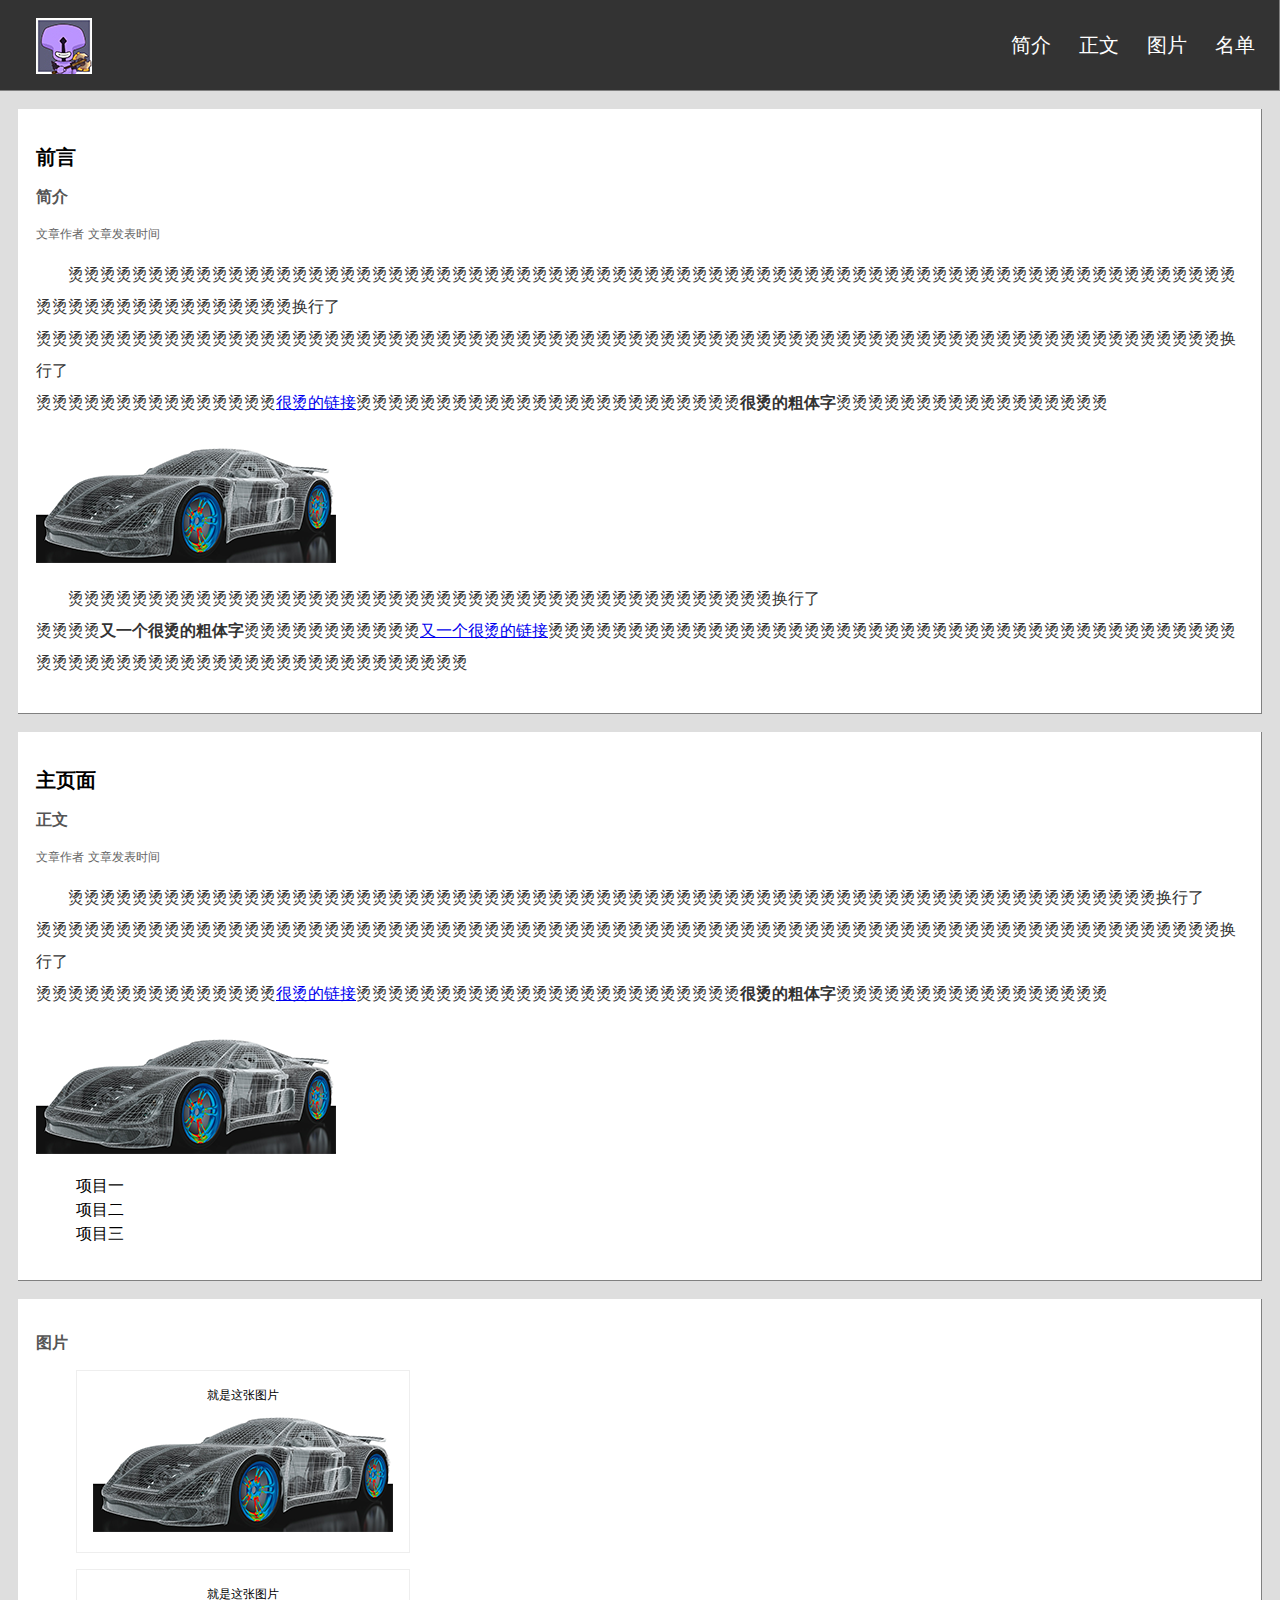
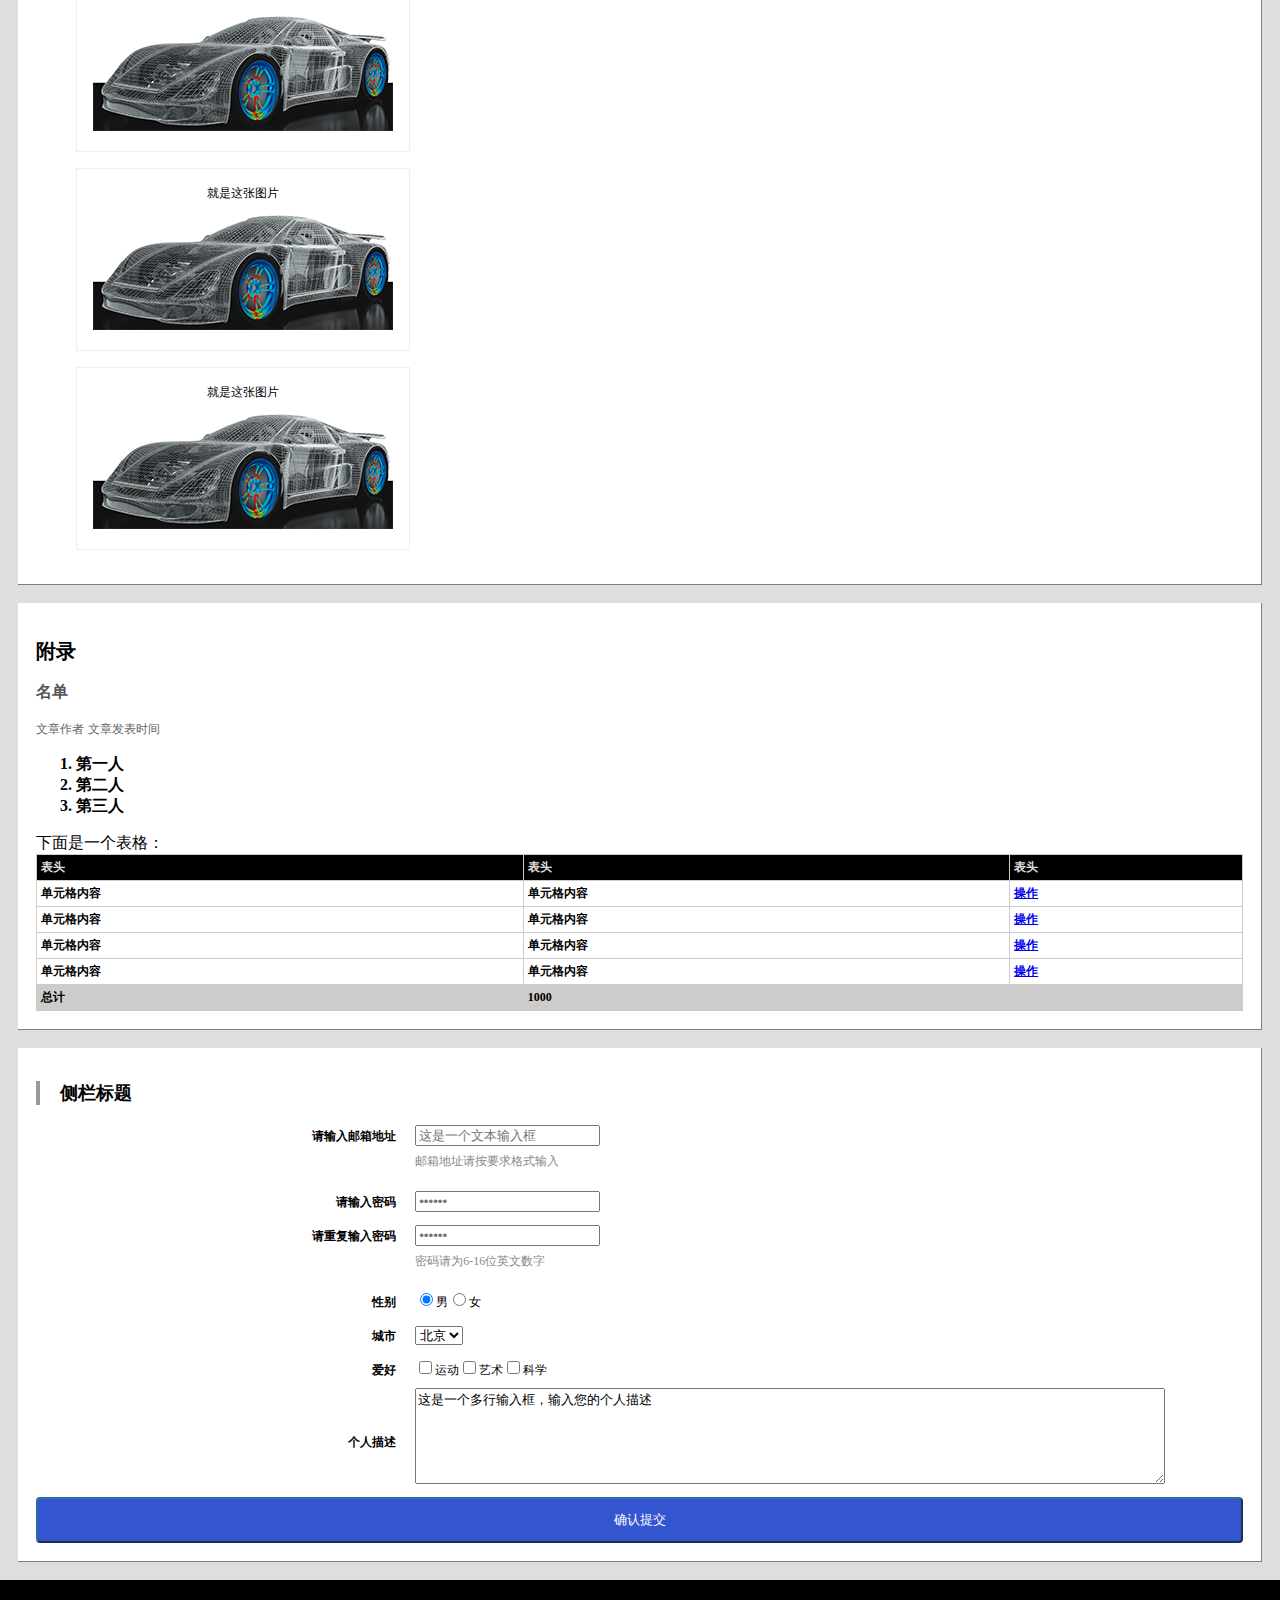
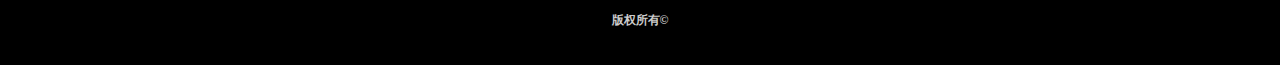
<file: Zhengxuecong/Task002/index.html>
<!DOCTYPE html>
<html lang="en">
<head>
    <meta charset="UTF-8">
    <title>BaiduIFE_task02</title>
    <link rel="stylesheet" href="style.css">
</head>
<body>
    <header>
        <img src="logo.jpg" class="logo">
        <nav>
            <ul>
                <li><a href="#简介">简介</a></li>
                <li><a href="#正文">正文</a></li>
                <li><a href="#图片">图片</a></li>
                <li><a href="#名单">名单</a></li>
            </ul>
        </nav>
    </header>
    <article>
        <div>
            <h2>前言</h2>
            <h3>简介<a name="简介"></a></h3>
        </div>
        <div>
            <span>文章作者</span>
            <time>文章发表时间</time>
        </div>
        <p>
            烫烫烫烫烫烫烫烫烫烫烫烫烫烫烫烫烫烫烫烫烫烫烫烫烫烫烫烫烫烫烫烫烫烫烫烫烫烫烫烫烫烫烫烫烫烫烫烫烫烫烫烫烫烫烫烫烫烫烫烫烫烫烫烫烫烫烫烫烫烫烫烫烫烫烫烫烫烫烫烫烫烫烫烫烫烫烫烫烫换行了<br/>
            烫烫烫烫烫烫烫烫烫烫烫烫烫烫烫烫烫烫烫烫烫烫烫烫烫烫烫烫烫烫烫烫烫烫烫烫烫烫烫烫烫烫烫烫烫烫烫烫烫烫烫烫烫烫烫烫烫烫烫烫烫烫烫烫烫烫烫烫烫烫烫烫烫烫换行了<br/>
            烫烫烫烫烫烫烫烫烫烫烫烫烫烫烫<a href="http://ife.baidu.com">很烫的链接</a>烫烫烫烫烫烫烫烫烫烫烫烫烫烫烫烫烫烫烫烫烫烫烫烫<b>很烫的粗体字</b>烫烫烫烫烫烫烫烫烫烫烫烫烫烫烫烫烫<br>
        </p>
        <img src="image.png">
        <p>
            烫烫烫烫烫烫烫烫烫烫烫烫烫烫烫烫烫烫烫烫烫烫烫烫烫烫烫烫烫烫烫烫烫烫烫烫烫烫烫烫烫烫烫烫换行了<br/>
            烫烫烫烫<b>又一个很烫的粗体字</b>烫烫烫烫烫烫烫烫烫烫烫<a href="http://ife.baidu.com" target="blank">又一个很烫的链接</a>烫烫烫烫烫烫烫烫烫烫烫烫烫烫烫烫烫烫烫烫烫烫烫烫烫烫烫烫烫烫烫烫烫烫烫烫烫烫烫烫烫烫烫烫烫烫烫烫烫烫烫烫烫烫烫烫烫烫烫烫烫烫烫烫烫烫烫烫烫烫
        </p>
    </article>
    <article>
        <div>
            <h2>主页面</h2>
            <h3>正文<a name="正文"></a></h3>
        </div>
        <div>
            <span>文章作者</span>
            <time>文章发表时间</time>
        </div>
        <p>
            烫烫烫烫烫烫烫烫烫烫烫烫烫烫烫烫烫烫烫烫烫烫烫烫烫烫烫烫烫烫烫烫烫烫烫烫烫烫烫烫烫烫烫烫烫烫烫烫烫烫烫烫烫烫烫烫烫烫烫烫烫烫烫烫烫烫烫烫换行了<br/>
            烫烫烫烫烫烫烫烫烫烫烫烫烫烫烫烫烫烫烫烫烫烫烫烫烫烫烫烫烫烫烫烫烫烫烫烫烫烫烫烫烫烫烫烫烫烫烫烫烫烫烫烫烫烫烫烫烫烫烫烫烫烫烫烫烫烫烫烫烫烫烫烫烫烫换行了<br/>
            烫烫烫烫烫烫烫烫烫烫烫烫烫烫烫<a href="http://ife.baidu.com">很烫的链接</a>烫烫烫烫烫烫烫烫烫烫烫烫烫烫烫烫烫烫烫烫烫烫烫烫<b>很烫的粗体字</b>烫烫烫烫烫烫烫烫烫烫烫烫烫烫烫烫烫<br>
        </p>
        <img src="image.png">
        <ul>
            <li>项目一</li>
            <li>项目二</li>
            <li>项目三</li>
        </ul>
    </article>
    <article>
        <h3>图片<a name="图片"></a></h3>
        <figure>
            <figcaption>就是这张图片</figcaption>
            <img src="image.png">
        </figure>
        <figure>
            <figcaption>就是这张图片</figcaption>
            <img src="image.png">
        </figure>
        <figure>
            <figcaption>就是这张图片</figcaption>
            <img src="image.png">
        </figure>
        <figure>
            <figcaption>就是这张图片</figcaption>
            <img src="image.png">
        </figure>
    </article>
    <article>
        <div>
            <h2>附录</h2>
            <h3>名单<a name="名单"></a></h3>
        </div>
        <div>
            <span>文章作者</span>
            <time>文章发表时间</time>
        </div>
        <ol>
            <li>第一人</li>
            <li>第二人</li>
            <li>第三人</li>
        </ol>
        <section>
            下面是一个表格：<br>
            <table>
                <thead>
                    <td>表头</td>
                    <td>表头</td>
                    <td>表头</td>
                </thead>
                <tbody>
                <tr>
                    <td>单元格内容</td>
                    <td>单元格内容</td>
                    <td><a href="#">操作</a></td>
                </tr>
                <tr>
                    <td>单元格内容</td>
                    <td>单元格内容</td>
                    <td><a href="#">操作</a></td>
                </tr>
                <tr>
                    <td>单元格内容</td>
                    <td>单元格内容</td>
                    <td><a href="#">操作</a></td>
                </tr>
                <tr>
                    <td>单元格内容</td>
                    <td>单元格内容</td>
                    <td><a href="#">操作</a></td>
                </tr>
                </tbody>
                <tfoot>
                <tr>
                    <td>总计</td>
                    <td colspan="2">1000</td>
                </tr>
                </tfoot>
            </table>
        </section>
    </article>
    <aside>
        <div>
            <h2>侧栏标题</h2>
        </div>
        <form name="input" method="get">
            <table>
                <tr>
                    <th>请输入邮箱地址</th>
                    <td><input type="email" placeholder="这是一个文本输入框"></td>
                </tr>
                <tr>
                    <th></th>
                    <td class="as_tip">邮箱地址请按要求格式输入</td>
                </tr>
                <tr>
                    <th>请输入密码</th>
                    <td><input type="password" placeholder="&#8226&#8226&#8226&#8226&#8226&#8226"></td>
                </tr>
                <tr>
                    <th>请重复输入密码</th>
                    <td><input type="password" placeholder="&#8226&#8226&#8226&#8226&#8226&#8226"></td>
                </tr>
                <tr>
                    <th></th>
                    <td class="as_tip">密码请为6-16位英文数字</td>
                </tr>
                <tr>
                    <th>性别</th>
                    <td><input type="radio" value="male" name="sex" checked="checked">男<input type="radio" value="female" name="sex">女</td>
                </tr>
                <tr>
                    <th>城市</th>
                    <td>
                        <select name="city">
                        <option value="Beijing">北京</option>
                        <option value="Shanghai">上海</option>
                        <option value="Hangzhou">杭州</option>
                        <option value="Chengdu">成都</option>
                        </select>
                    </td>
                </tr>
                <tr>
                    <th>爱好</th>
                    <td>
                        <input type="checkbox" name="sports">运动<input type="checkbox" name="art">艺术<input type="checkbox" name="science">科学
                    </td>
                </tr>
                <tr>
                    <th>个人描述</th>
                    <td><textarea class="as_dscb" rows="6" cols="30">这是一个多行输入框，输入您的个人描述</textarea></td>
                </tr>
            </table>
            <input type="submit" value="确认提交">
        </form>
    </aside>
    <footer>
        <p>版权所有&copy;</p>
    </footer>
</body>
</html>
</file>
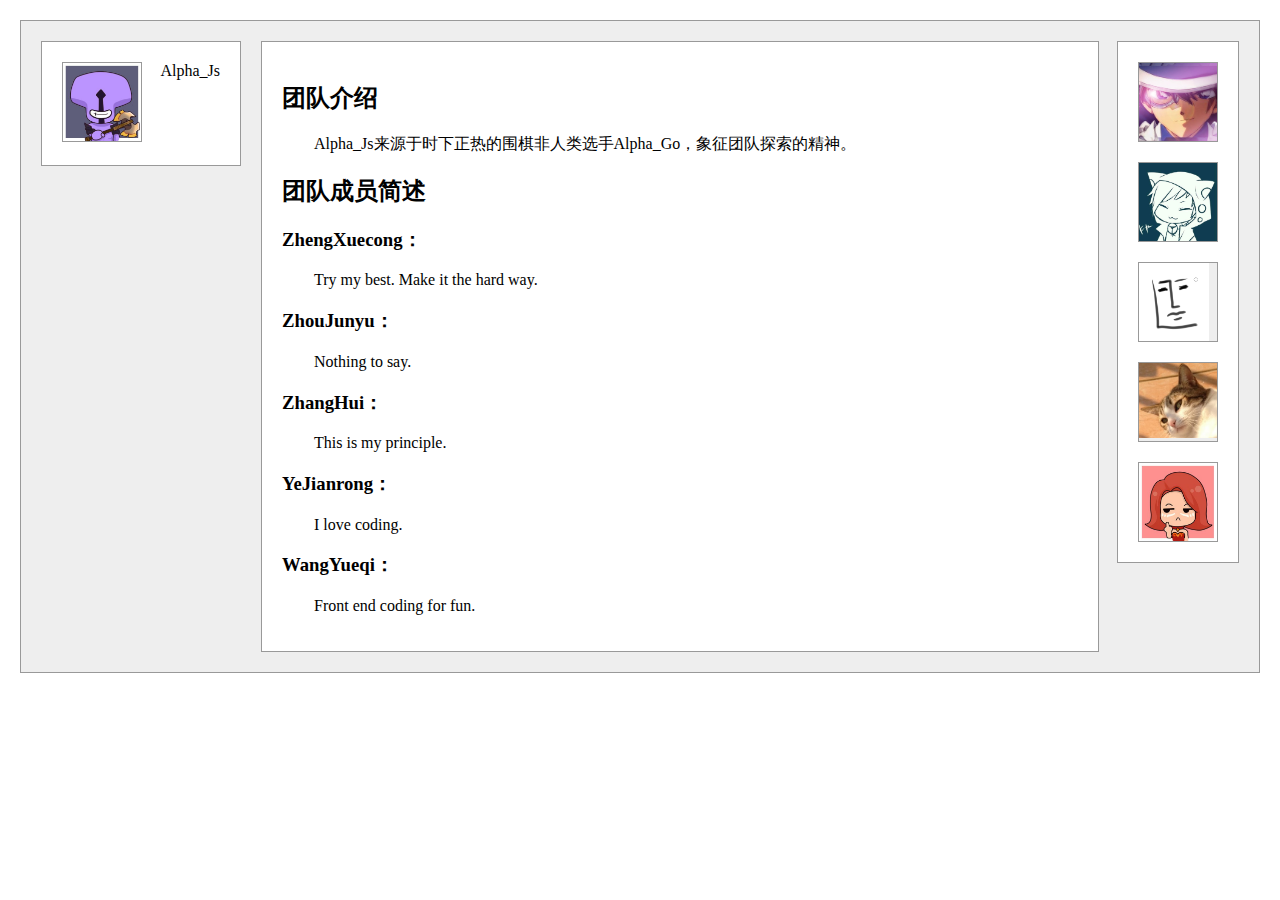
<file: Zhengxuecong/Task003/index.html>
<!DOCTYPE html>
<html lang="en">
<head>
	<meta charset="UTF-8">
	<title>Task03</title>
	<link rel="stylesheet" href="style.css">
</head>
<body>
	<div id="out_box" class="b1">
		<div id="left_box" class="b2">
			<div id="team_logo" class="b3"><img class="logo" src="images/logo.jpg"></div>
			<div id="team_name">Alpha_Js</div>
		</div>
		<div id="middle_box" class="b2">
			<h2>团队介绍</h2>
			<p>Alpha_Js来源于时下正热的围棋非人类选手Alpha_Go，象征团队探索的精神。</p>
			<h2>团队成员简述</h2>
			<h3>ZhengXuecong：</h3>
			<p>Try my best. Make it the hard way.</p>
			<h3>ZhouJunyu：</h3>
			<p>Nothing to say.</p>
			<h3>ZhangHui：</h3>
			<p>This is my principle.</p>
			<h3>YeJianrong：</h3>
			<p>I love coding.</p>
			<h3>WangYueqi：</h3>
			<p>Front end coding for fun.</p>
		</div>
		<div id="right_box" class="b2">
			<div id="logo1" class="b3"><img class="logo" src="images/1.jpg"></div>
			<div id="logo2" class="b3"><img class="logo" src="images/2.jpg"></div>
			<div id="logo3" class="b3"><img class="logo" src="images/3.png"></div>
			<div id="logo4" class="b3"><img class="logo" src="images/4.jpg"></div>
			<div id="logo5" class="b3"><img class="logo" src="images/5.jpg"></div>
		</div>
	</div>
</body>
</html>
</file>
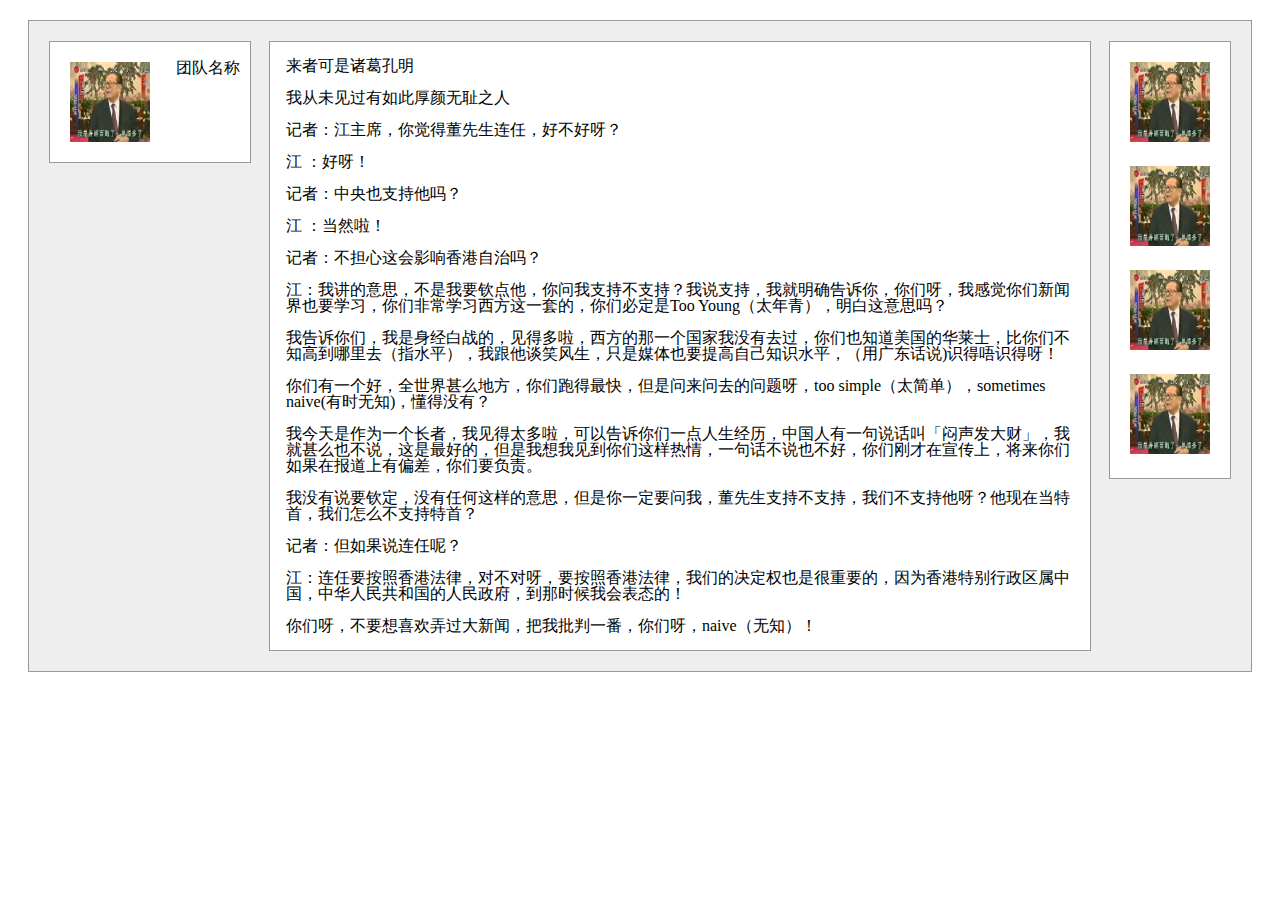
<file: S[0]T[3]_ZhouJunyu/Main.html>
<!DOCTYPE html>
<html lang="en">

<head>
  <meta charset="UTF-8">
  <title>Document</title>
  <link rel="stylesheet" type="text/css" href="style.css" />
</head>

<body>
<div class="panel"> 
	<div class="Team_Logo">
	<img src="th.jpg" />
	<p>团队名称</p>
	<div class="clear"></div>
	</div>

	<div class="Individual_Logo">
		<img src="th.jpg" />
		<img src="th.jpg" />
		<img src="th.jpg" />
		<img id="Last" src="th.jpg" />
	</div>

	<div class="Team_Introduction">
		<p>来者可是诸葛孔明</p>
		<p>我从未见过有如此厚颜无耻之人</p>
		<p>	记者：江主席，你觉得董先生连任，好不好呀？</p>
		<p>	江 ：好呀！</p>

<p>记者：中央也支持他吗？</p>
<p>江 ：当然啦！</p>

<p>记者：不担心这会影响香港自治吗？</p>

<p>江：我讲的意思，不是我要钦点他，你问我支持不支持？我说支持，我就明确告诉你，你们呀，我感觉你们新闻界也要学习，你们非常学习西方这一套的，你们必定是Too Young（太年青），明白这意思吗？</p>

<p>我告诉你们，我是身经白战的，见得多啦，西方的那一个国家我没有去过，你们也知道美国的华莱士，比你们不知高到哪里去（指水平），我跟他谈笑风生，只是媒体也要提高自己知识水平，（用广东话说)识得唔识得呀！</p>

<p>你们有一个好，全世界甚么地方，你们跑得最快，但是问来问去的问题呀，too simple（太简单），sometimes naive(有时无知)，懂得没有？</p>

<p>我今天是作为一个长者，我见得太多啦，可以告诉你们一点人生经历，中国人有一句说话叫「闷声发大财」，我就甚么也不说，这是最好的，但是我想我见到你们这样热情，一句话不说也不好，你们刚才在宣传上，将来你们如果在报道上有偏差，你们要负责。</p>

<p>我没有说要钦定，没有任何这样的意思，但是你一定要问我，董先生支持不支持，我们不支持他呀？他现在当特首，我们怎么不支持特首？</p>

<p>记者：但如果说连任呢？</p>

<p>江：连任要按照香港法律，对不对呀，要按照香港法律，我们的决定权也是很重要的，因为香港特别行政区属中国，中华人民共和国的人民政府，到那时候我会表态的！</p>

<p>你们呀，不要想喜欢弄过大新闻，把我批判一番，你们呀，naive（无知）！
		</p>

	</div>
</div>

</body>

</html>
</file>
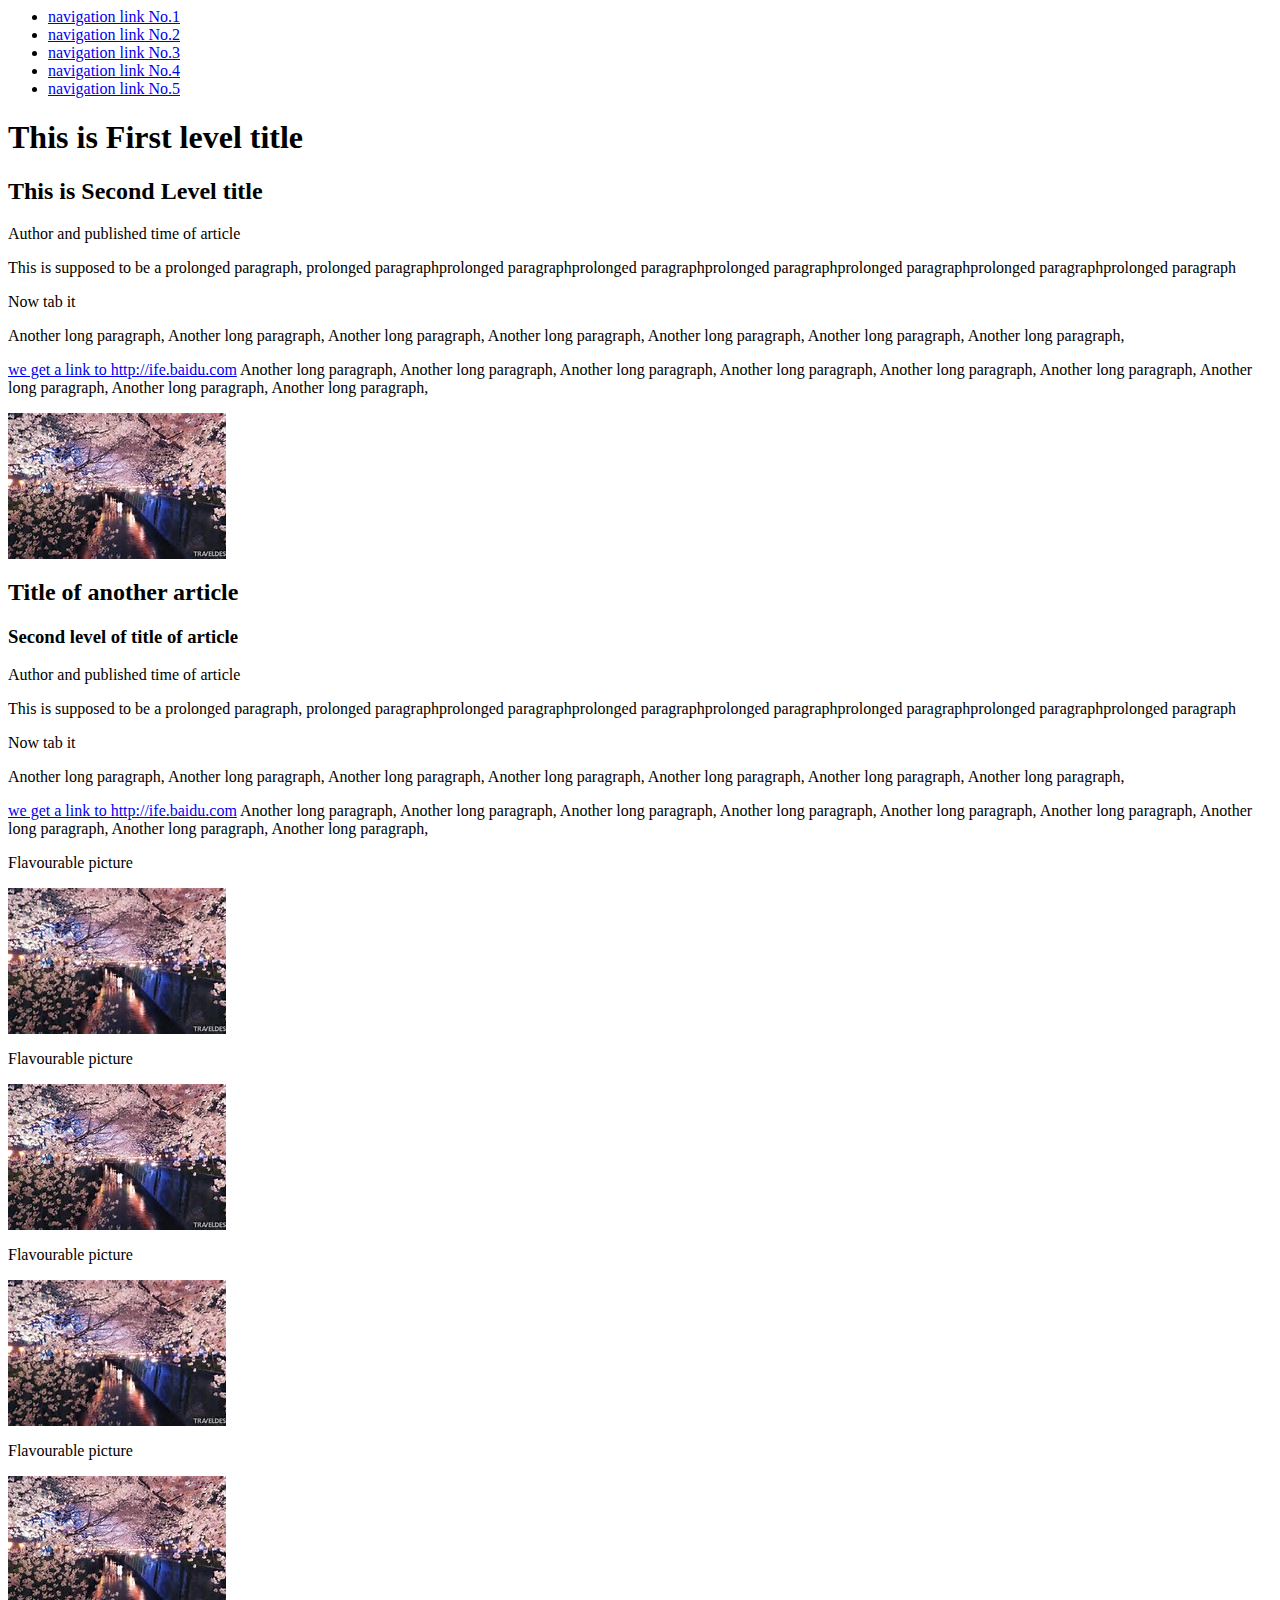
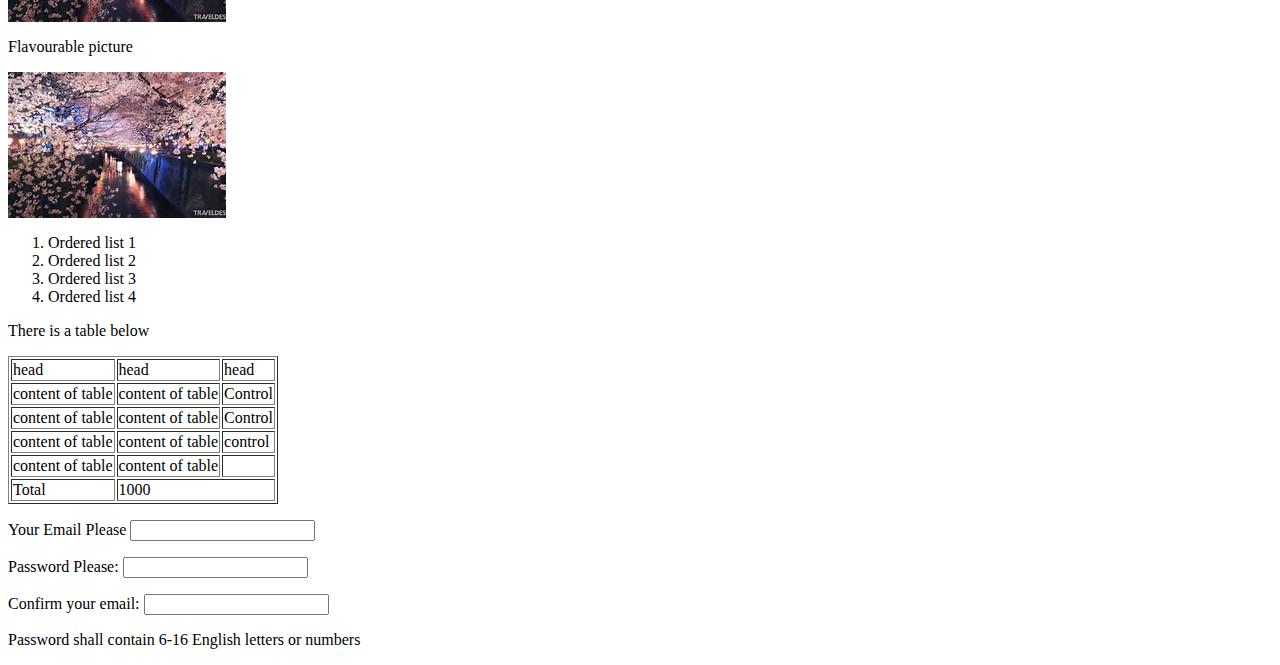
<file: S[1]T[1]_ZhouJunyu/Main.html>
<html>
    <body>
    <title>Title of the Website</title>
    <ul>
    <li>
        <a href="http://www.baidu.com" >navigation link No.1</a>
    </li>
    <li>
        <a href="http://www.google.com" >navigation link No.2</a>
    </li>
    <li>
        <a href="http://www.bing.com" >navigation link No.3</a>
    </li>
    <li>
        <a href="http://www.weibo.com" >navigation link No.4</a>
    </li>
    <li>
        <a href="http://www.zhihu.com" >navigation link No.5</a>
    </li>
    </ul>
    <h1>This is First level title</h1>
    <h2>This is Second Level title</h2>
    <P>Author and published time of article</P>
    <p>
        This is supposed to be a prolonged paragraph, prolonged paragraphprolonged paragraphprolonged paragraphprolonged paragraphprolonged paragraphprolonged paragraphprolonged paragraph
    </p>
    <p>
        Now tab it
    </p>
    <p>
        Another long paragraph,        Another long paragraph,       Another long paragraph,       Another long paragraph,       Another long paragraph,       Another long paragraph,       Another long paragraph,
    </p>
    <p>
    <a href="http://ife.baidu.com">we get a link to http://ife.baidu.com</a>           Another long paragraph,       Another long paragraph,       Another long paragraph,       Another long paragraph,       Another long paragraph,       Another long paragraph,       Another long paragraph,       Another long paragraph,       Another long paragraph,
    </p>
    
        <img src="th.jpg">

    <h2>Title of another article</h2>
    <h3>Second level of title of article</h3>
        <P>Author and published time of article</P>
    <p>
        This is supposed to be a prolonged paragraph, prolonged paragraphprolonged paragraphprolonged paragraphprolonged paragraphprolonged paragraphprolonged paragraphprolonged paragraph
    </p>
    <p>
        Now tab it
    </p>
    <p>
        Another long paragraph,        Another long paragraph,       Another long paragraph,       Another long paragraph,       Another long paragraph,       Another long paragraph,       Another long paragraph,
    </p>
    <p>
    <a href="http://ife.baidu.com">we get a link to http://ife.baidu.com</a>           Another long paragraph,       Another long paragraph,       Another long paragraph,       Another long paragraph,       Another long paragraph,       Another long paragraph,       Another long paragraph,       Another long paragraph,       Another long paragraph,
    </p>
    <p>Flavourable picture
    </p><img src="th.jpg">
    <p>Flavourable picture
    </p><img src="th.jpg">
        <p>Flavourable picture
    </p><img src="th.jpg">
        <p>Flavourable picture
    </p><img src="th.jpg">
        <p>Flavourable picture
    </p><img src="th.jpg">
    
    <ol>
        <li>Ordered list 1</li>
        <li>Ordered list 2</li>
        <li>Ordered list 3</li>
        <li>Ordered list 4</li>
    </ol>
    
    <p>There is a table below</p>
    <table border="1">
        <tr>
            <td>head</td>
            <td>head</td>
            <td>head</td>
        </tr>
        <tr>
            <td>content of table</td>
            <td>content of table</td>
            <td>Control</td>
        </tr>
        <tr>
            <td>content of table</td>
            <td>content of table</td>
            <td>Control</td>
        </tr>
        <tr>
            <td>content of table</td>
            <td>content of table</td>
            <td>control</td>
        </tr>
         <tr>
            <td>content of table</td>
            <td>content of table</td>
            <td><control/td>
        </tr>
        <tr>
            <td>Total</td>
            <td colspan="2">1000</td>
        </tr>
        </table>
        <p>Your Email Please  <input type="email" name="e-mail"></p>
        <p>Password Please:  <input type="password" name="password"></p>
        <p>Confirm your email:  <input type="password" name="re-password"></p>
        <p>Password shall contain 6-16 English letters or numbers</p>
    </body>
</html>
</file>
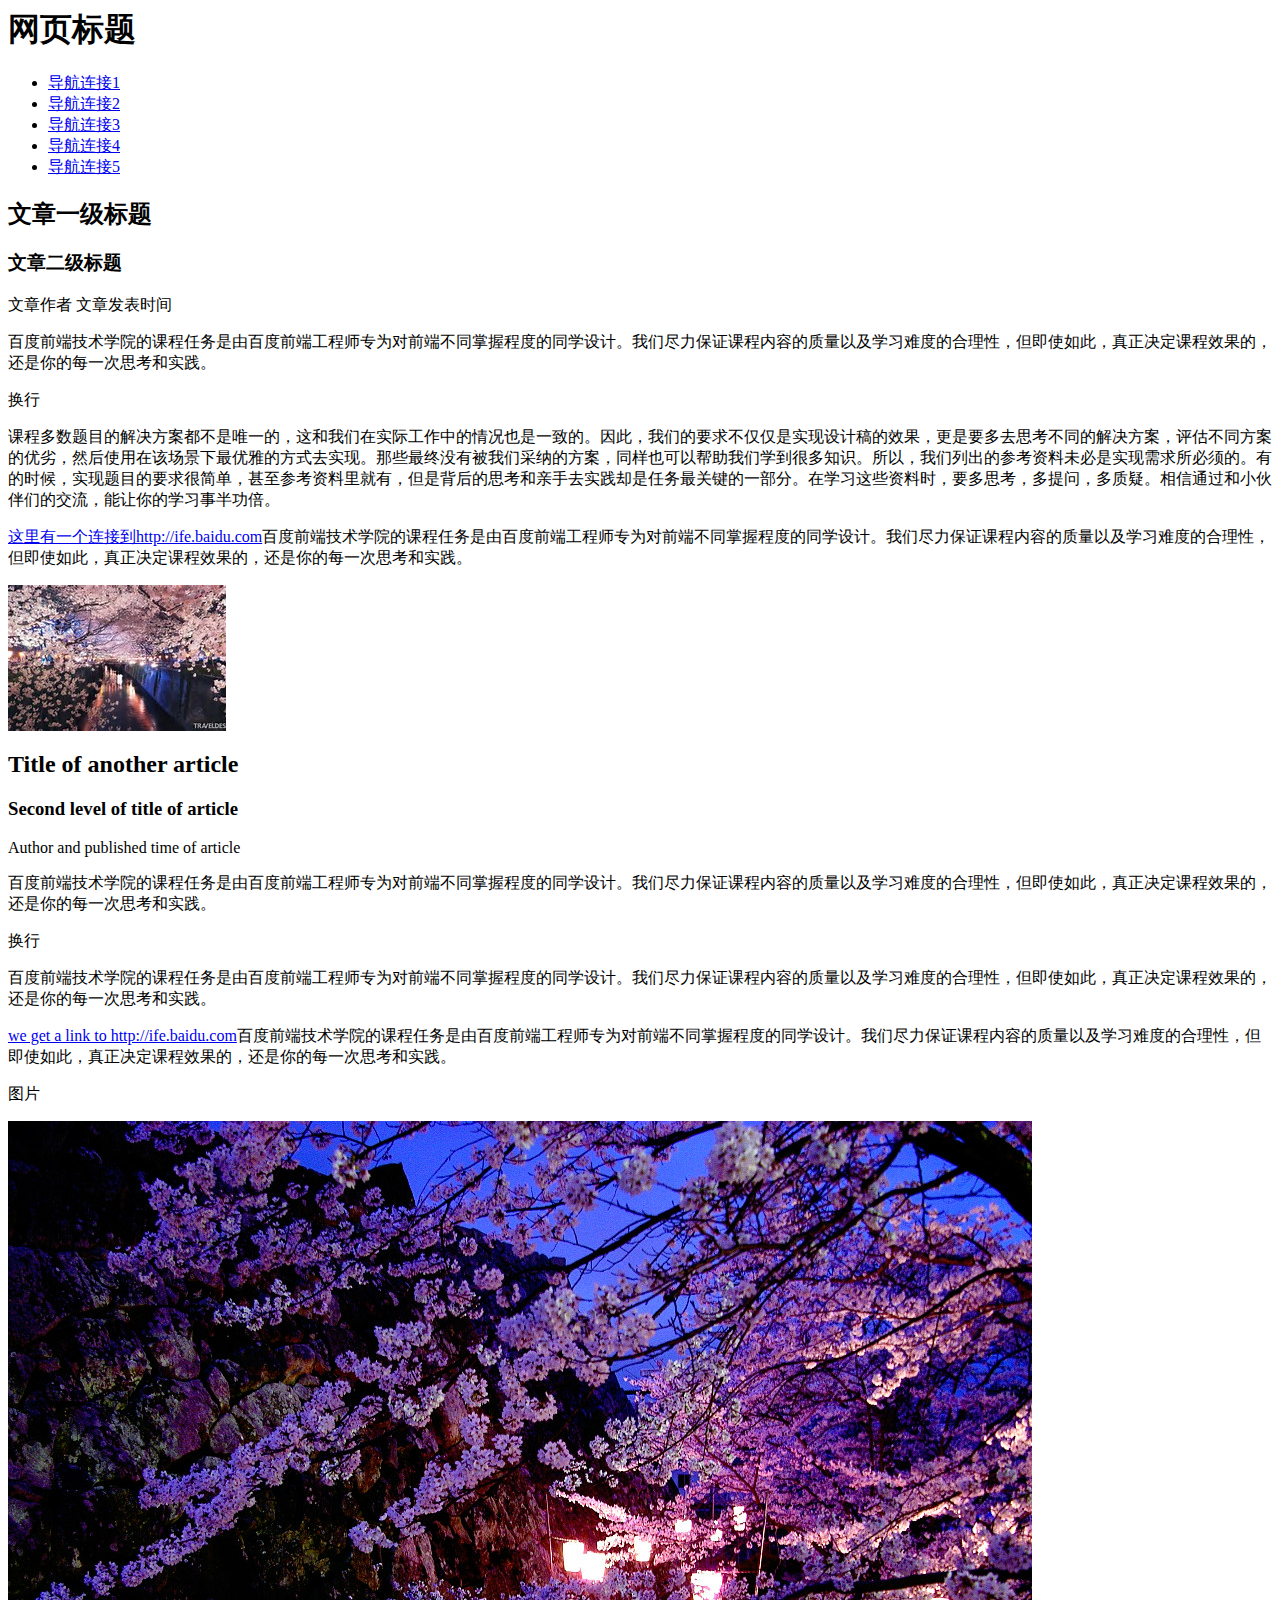
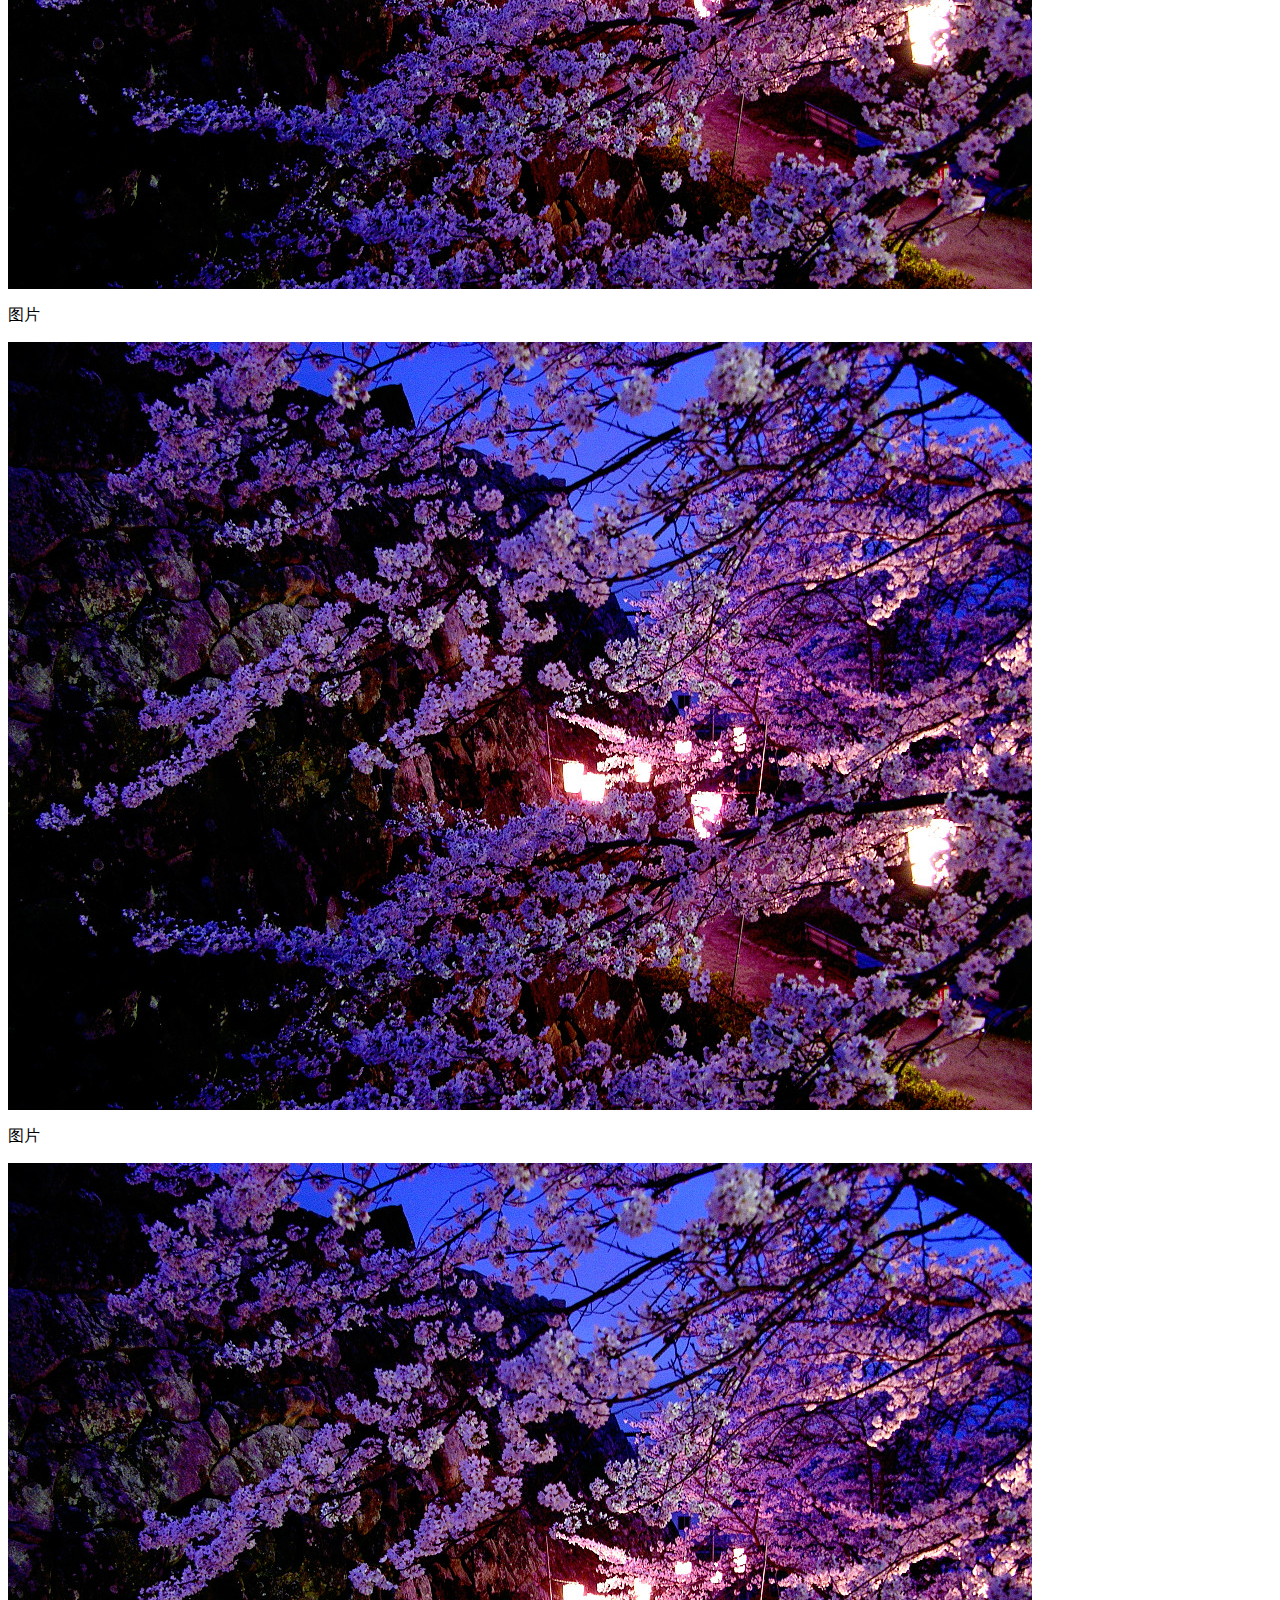
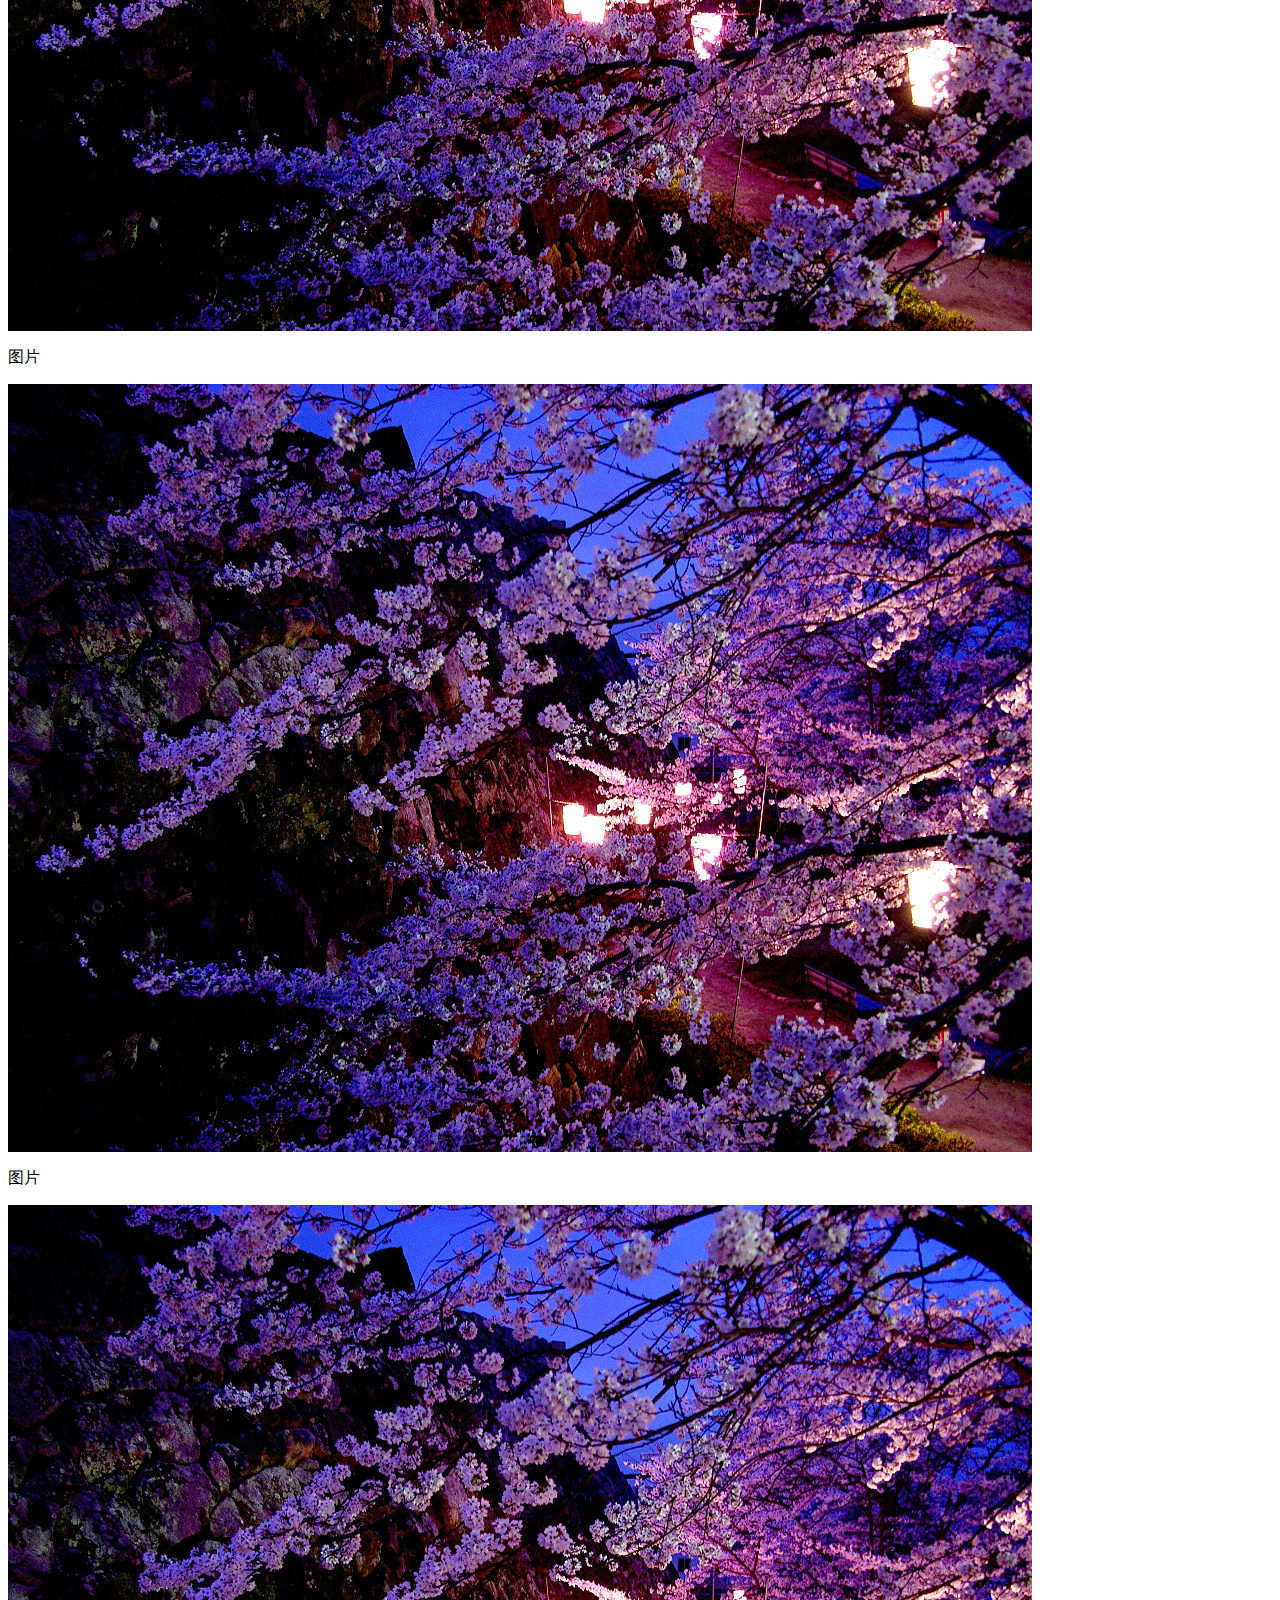
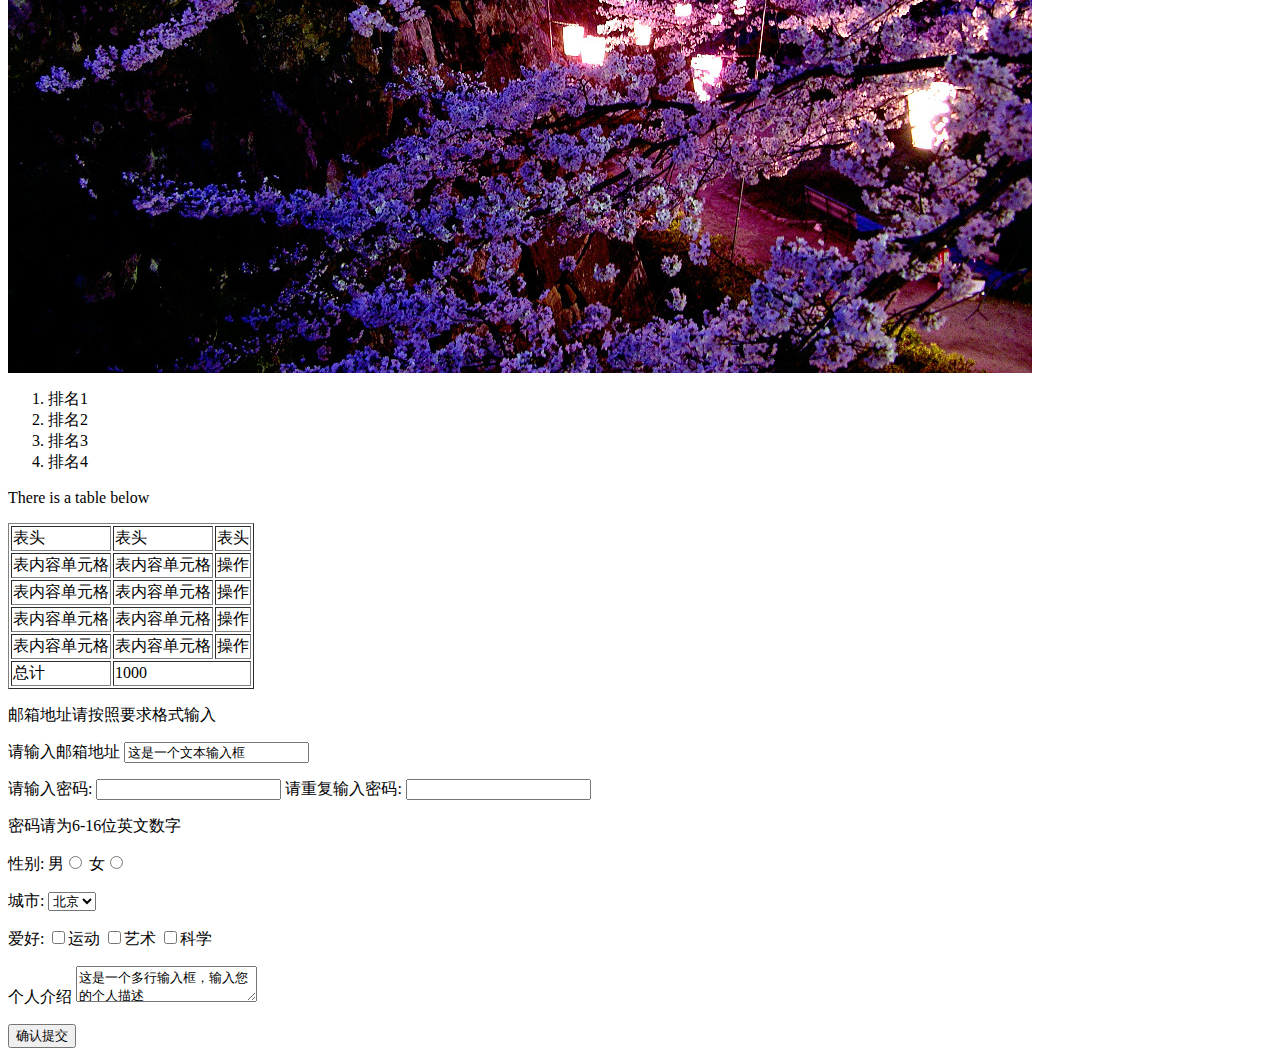
<file: S[1]T[1]_ZhouJunyu/main.html>
<html>
    <body>
        <h1>网页标题</h1>
        <ul>
            <li><a href="http://www.baidu.com" >导航连接1</a></li>
            <li><a href="http://www.google.com" >导航连接2</a></li>
            <li><a href="http://www.bing.com" >导航连接3</a></li>
            <li><a href="http://www.weibo.com" >导航连接4</a></li>
            <li><a href="http://www.zhihu.com" >导航连接5</a></li>
        </ul>

        <h2>文章一级标题</h2>
        <h3>文章二级标题</h3>

        <P>文章作者 文章发表时间</P>
        <p>
        百度前端技术学院的课程任务是由百度前端工程师专为对前端不同掌握程度的同学设计。我们尽力保证课程内容的质量以及学习难度的合理性，但即使如此，真正决定课程效果的，还是你的每一次思考和实践。
        </p>
        <p>
        换行
        </p>
        <p>
        课程多数题目的解决方案都不是唯一的，这和我们在实际工作中的情况也是一致的。因此，我们的要求不仅仅是实现设计稿的效果，更是要多去思考不同的解决方案，评估不同方案的优劣，然后使用在该场景下最优雅的方式去实现。那些最终没有被我们采纳的方案，同样也可以帮助我们学到很多知识。所以，我们列出的参考资料未必是实现需求所必须的。有的时候，实现题目的要求很简单，甚至参考资料里就有，但是背后的思考和亲手去实践却是任务最关键的一部分。在学习这些资料时，要多思考，多提问，多质疑。相信通过和小伙伴们的交流，能让你的学习事半功倍。
        </p>
        <p>
        <a href="http://ife.baidu.com">这里有一个连接到http://ife.baidu.com</a>百度前端技术学院的课程任务是由百度前端工程师专为对前端不同掌握程度的同学设计。我们尽力保证课程内容的质量以及学习难度的合理性，但即使如此，真正决定课程效果的，还是你的每一次思考和实践。
        </p>

        <img src="th.jpg">

        <h2>Title of another article</h2>
        <h3>Second level of title of article</h3>
        <P>Author and published time of article</P>
        <p>
        百度前端技术学院的课程任务是由百度前端工程师专为对前端不同掌握程度的同学设计。我们尽力保证课程内容的质量以及学习难度的合理性，但即使如此，真正决定课程效果的，还是你的每一次思考和实践。
        </p>
        <p>
        换行
        </p>
        <p>
        百度前端技术学院的课程任务是由百度前端工程师专为对前端不同掌握程度的同学设计。我们尽力保证课程内容的质量以及学习难度的合理性，但即使如此，真正决定课程效果的，还是你的每一次思考和实践。
        </p>
        <p>
        <a href="http://ife.baidu.com">we get a link to http://ife.baidu.com</a>百度前端技术学院的课程任务是由百度前端工程师专为对前端不同掌握程度的同学设计。我们尽力保证课程内容的质量以及学习难度的合理性，但即使如此，真正决定课程效果的，还是你的每一次思考和实践。
        </p>
        <p>图片
        </p><img src="picture.jpg">
        <p>图片
        </p><img src="picture.jpg">
        <p>图片
        </p><img src="picture.jpg">
        <p>图片
        </p><img src="picture.jpg">
        <p>图片
        </p><img src="picture.jpg">

        <ol>
        <li>排名1</li>
        <li>排名2</li>
        <li>排名3</li>
        <li>排名4</li>
        </ol>

        <p>There is a table below</p>
        <table border="1">
        <tr>
            <td>表头</td>
            <td>表头</td>
            <td>表头</td>
        </tr>
        <tr>
            <td>表内容单元格</td>
            <td>表内容单元格</td>
            <td>操作</td>
        </tr>
        <tr>
            <td>表内容单元格</td>
            <td>表内容单元格</td>
            <td>操作</td>
        </tr>
        <tr>
            <td>表内容单元格</td>
            <td>表内容单元格</td>
            <td><a>操作</a></td>
        </tr>
        <tr>
        <td>表内容单元格</td>
        <td>表内容单元格</td>
        <td>操作</td>
        </tr>
        <tr>
        <td>总计</td>
        <td colspan="2">1000</td>
        </tr>
        </table>
        <p>邮箱地址请按照要求格式输入</p>
        <p>请输入邮箱地址  <input type="email" name="e-mail" value="这是一个文本输入框"></p>
        <p>请输入密码:  <input type="password" name="password"> 请重复输入密码:  <input type="password" name="re-password"></p>

        <p>密码请为6-16位英文数字</p>

        <p>性别:  男<input type="radio" name="Sex"> 女<input type="radio" name="Sex" </p>

        <p>城市:  
        <select>
        <option value="Peking">北京</option>
        <option value="Changsha">长沙</option>
        <option value="Shanghai">上海</option>
        </select>
        </p>

        <p>
        爱好: <input type="checkbox" name="Hobby">运动
        <input type="checkbox" name="Hobby">艺术
        <input type="checkbox" name="Hobby">科学
        </p>
        <p></p>
        <p>
        个人介绍
        <textarea>这是一个多行输入框，输入您的个人描述</textarea>
        </p>
        <input type="submit" value="确认提交" >
    </body>
</html>
</file>
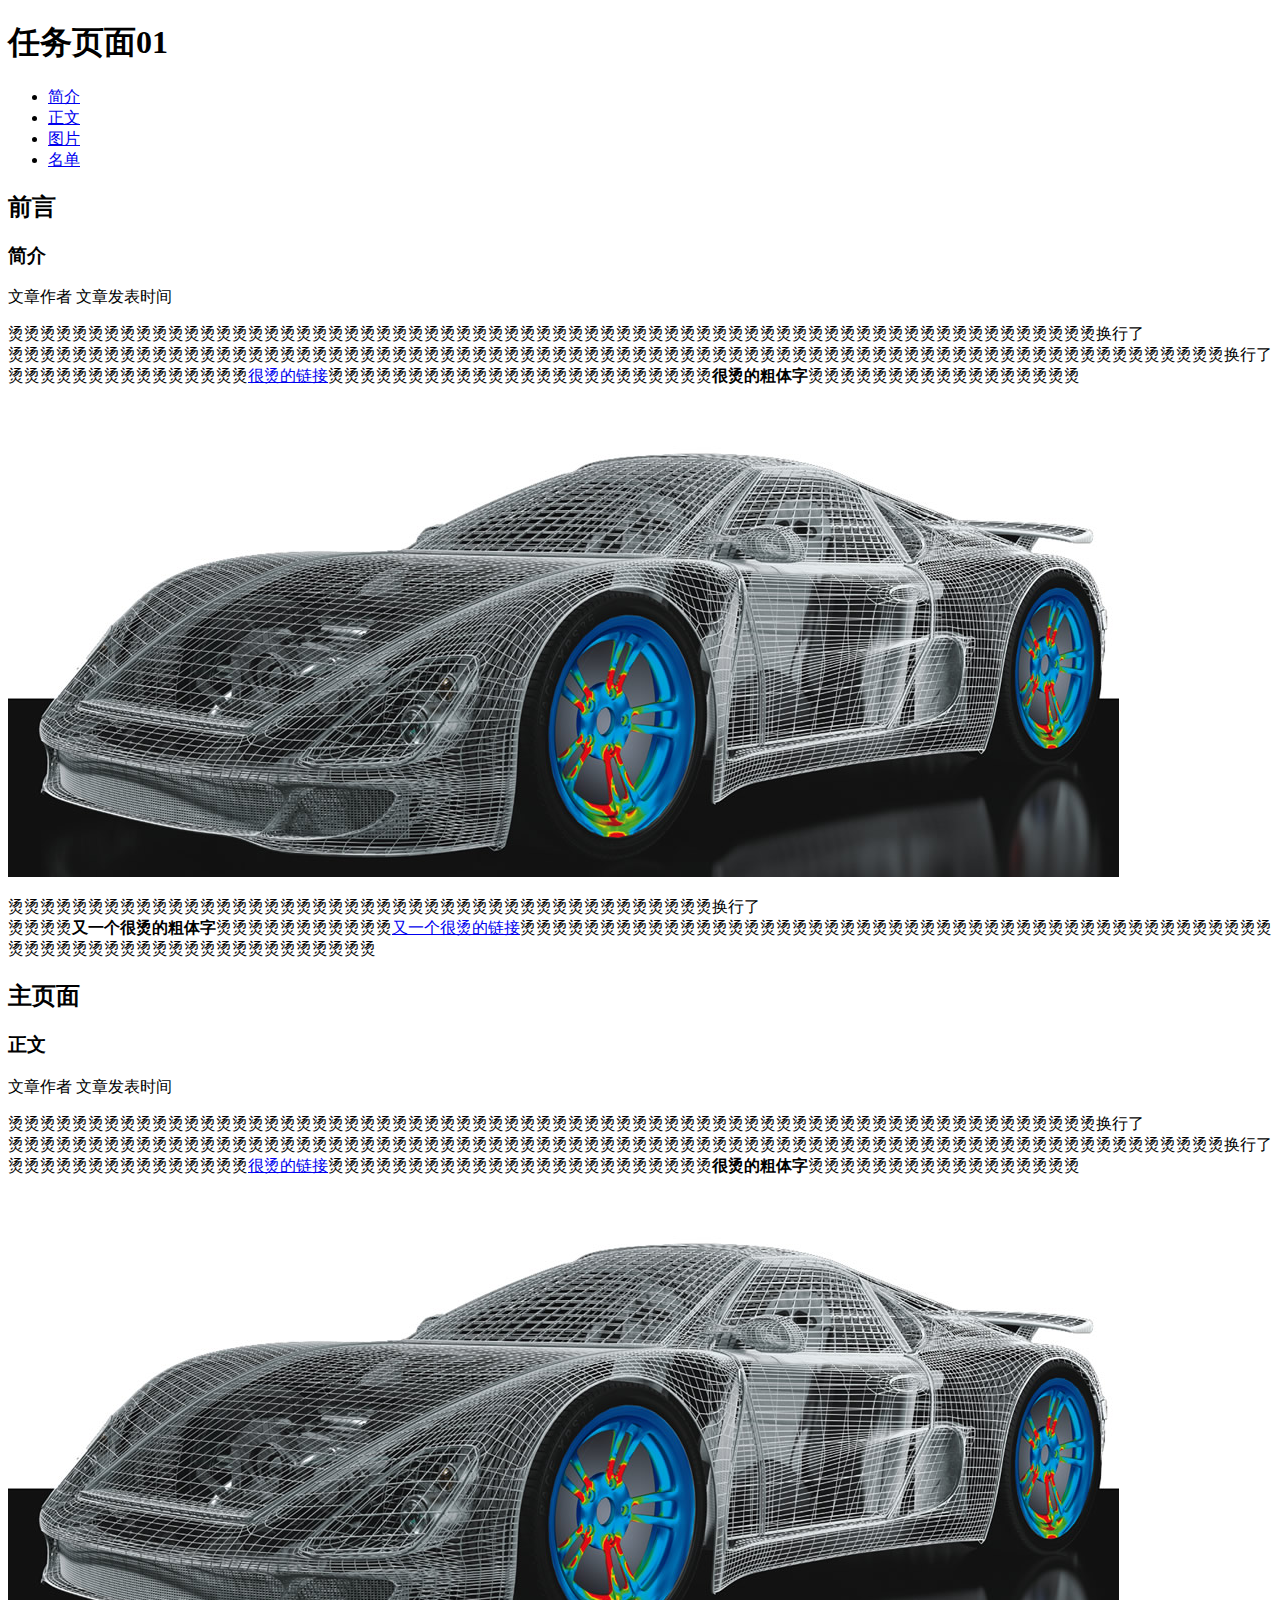
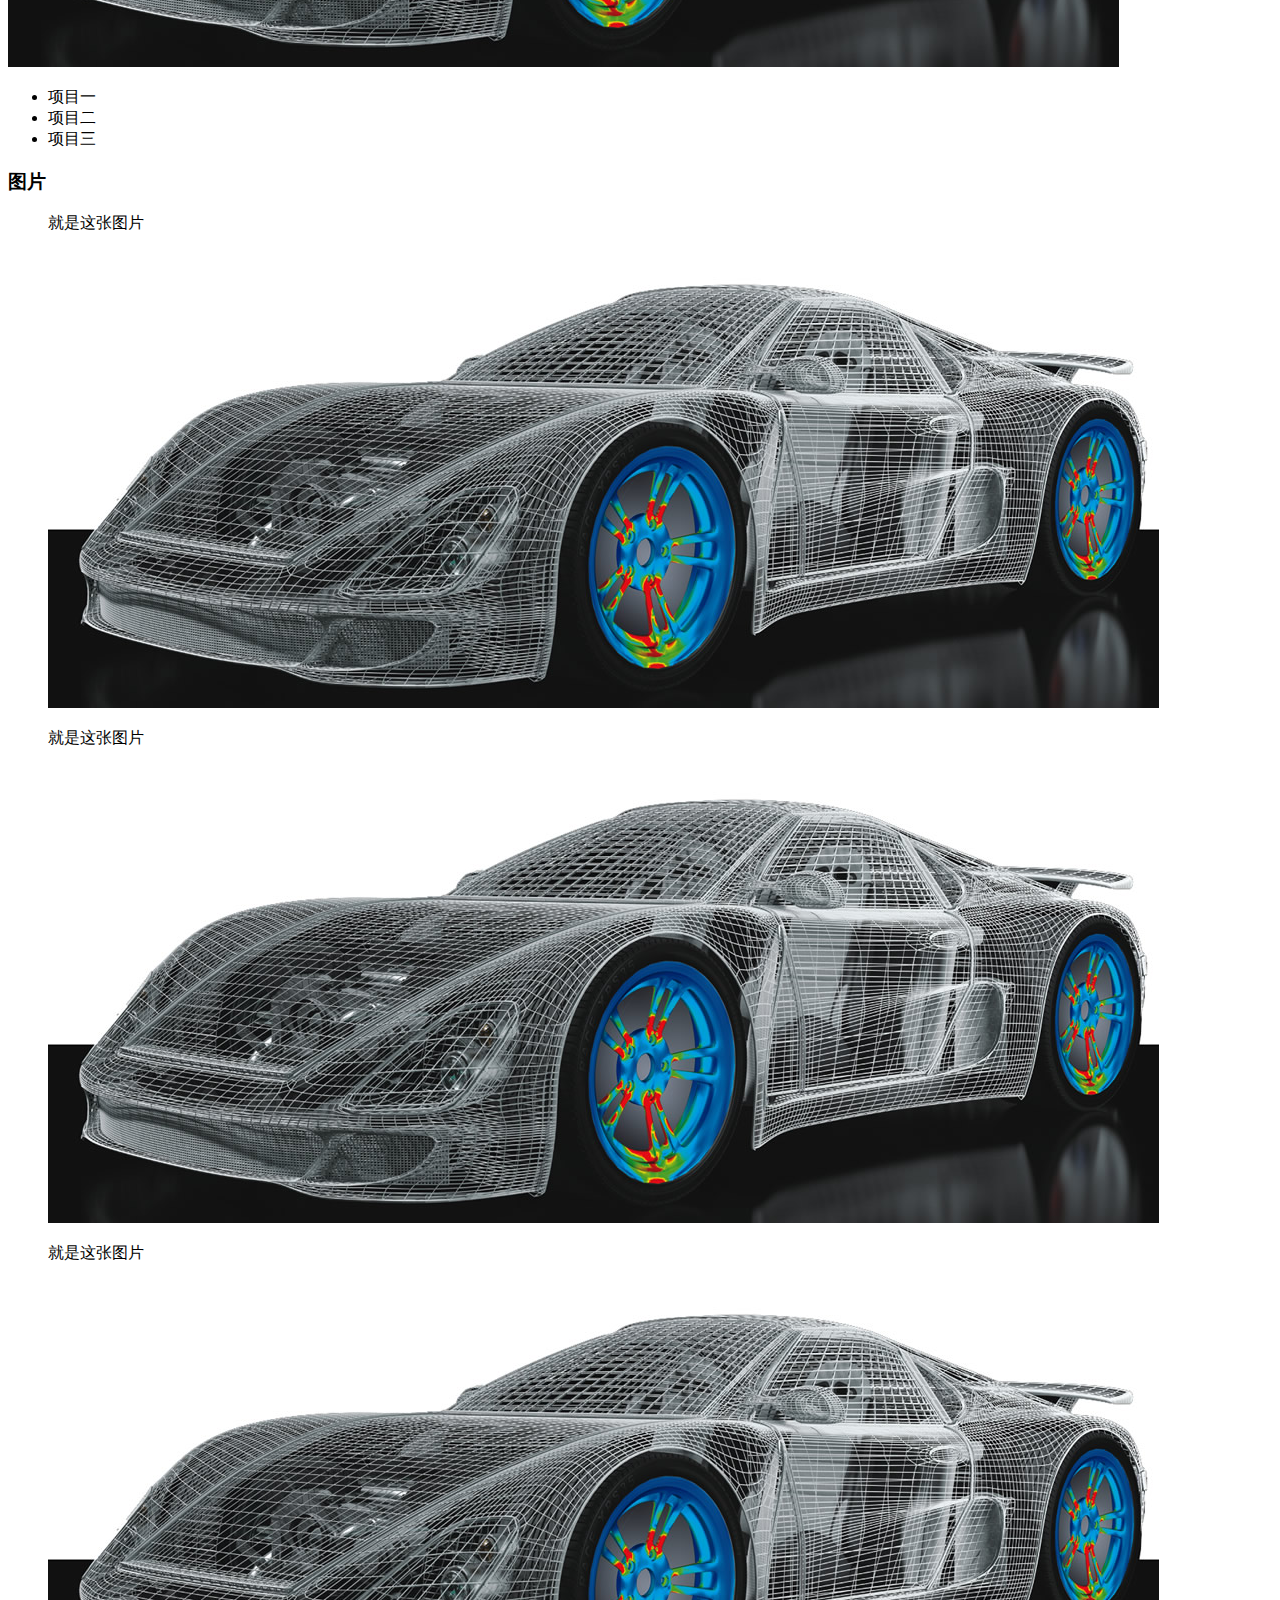
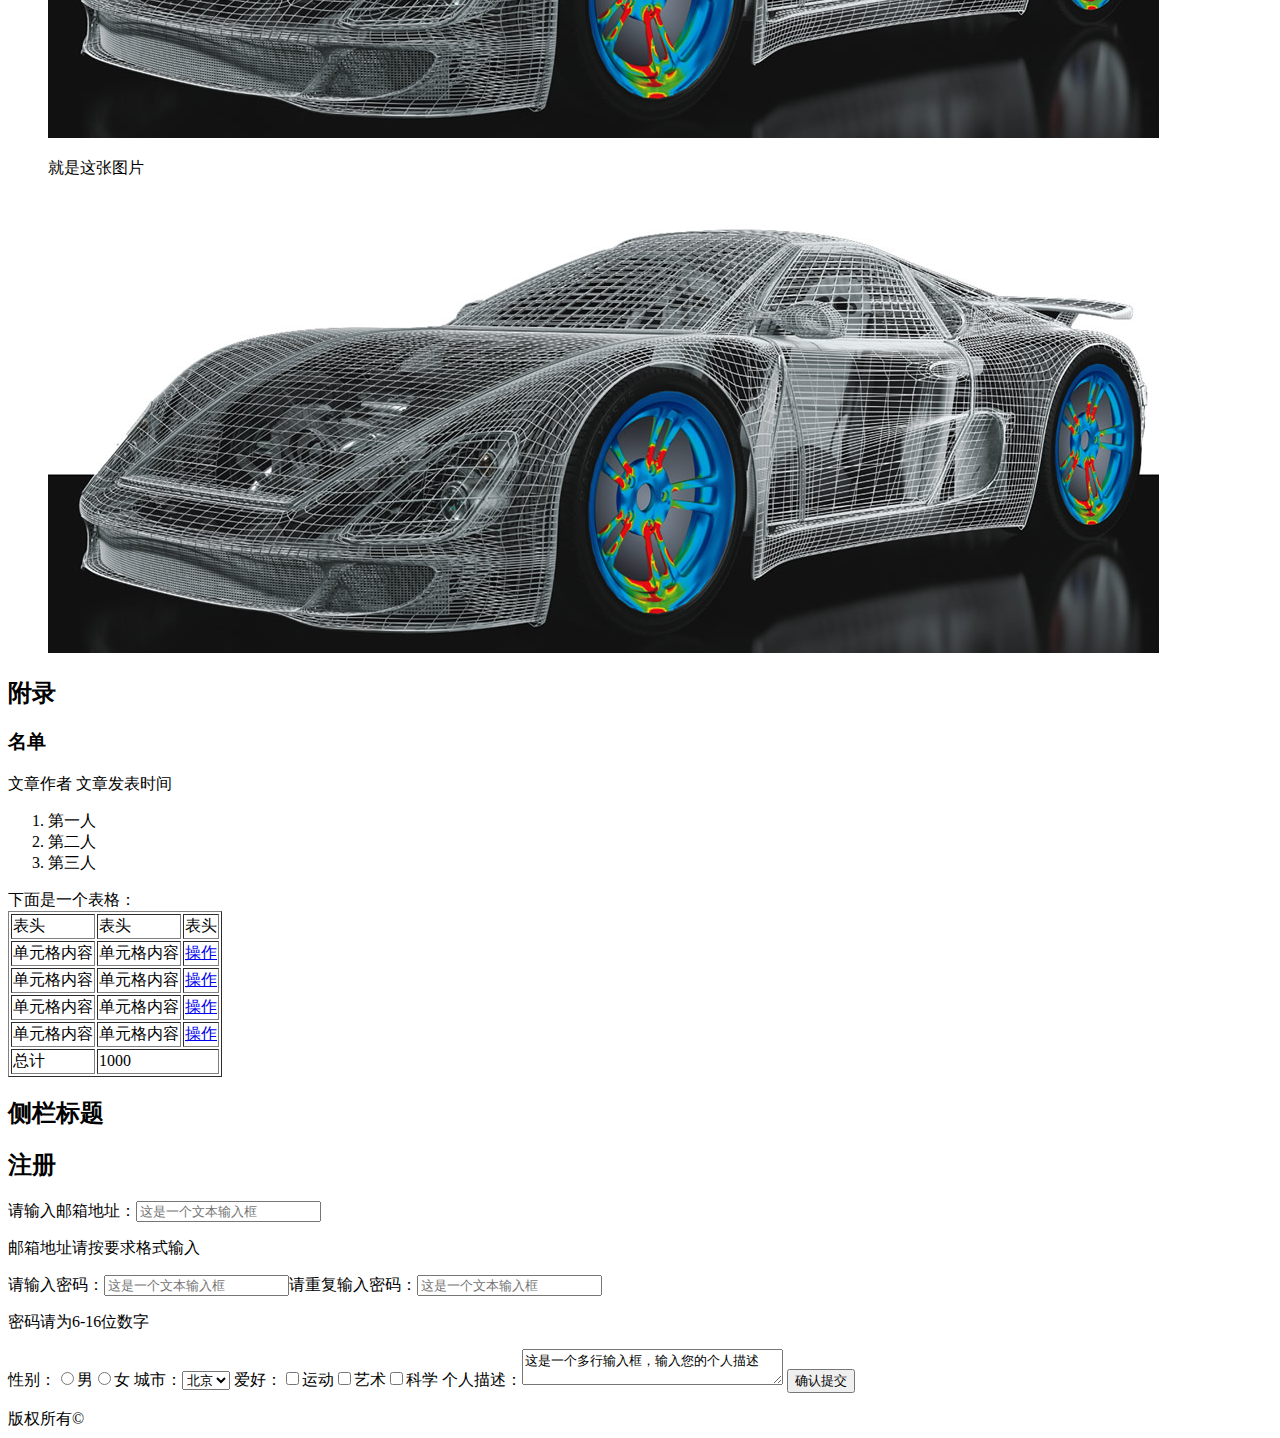
<file: Zhengxuecong/Task001/IFE_test01.html>
<!DOCTYPE html>
<html lang="en">
<head>
	<meta charset="UTF-8">
	<title>BaiduIFE_task01</title>
</head>
<body>
	<h1>任务页面01</h1>
	<nav>
		<ul>
			<li><a href="#简介">简介</a></li>
			<li><a href="#正文">正文</a></li>
			<li><a href="#图片">图片</a></li>
			<li><a href="#名单">名单</a></li>
		</ul>
	</nav>
	<article>
		<header>
			<h2>前言</h2>
			<h3>简介<a name="简介"></a></h3>
		</header>
		<div>
			<span>文章作者</span>
			<time>文章发表时间</time>
		</div>
		<p>
			烫烫烫烫烫烫烫烫烫烫烫烫烫烫烫烫烫烫烫烫烫烫烫烫烫烫烫烫烫烫烫烫烫烫烫烫烫烫烫烫烫烫烫烫烫烫烫烫烫烫烫烫烫烫烫烫烫烫烫烫烫烫烫烫烫烫烫烫换行了<br/>
			烫烫烫烫烫烫烫烫烫烫烫烫烫烫烫烫烫烫烫烫烫烫烫烫烫烫烫烫烫烫烫烫烫烫烫烫烫烫烫烫烫烫烫烫烫烫烫烫烫烫烫烫烫烫烫烫烫烫烫烫烫烫烫烫烫烫烫烫烫烫烫烫烫烫烫烫换行了<br/>
			烫烫烫烫烫烫烫烫烫烫烫烫烫烫烫<a href="http://ife.baidu.com">很烫的链接</a>烫烫烫烫烫烫烫烫烫烫烫烫烫烫烫烫烫烫烫烫烫烫烫烫<b>很烫的粗体字</b>烫烫烫烫烫烫烫烫烫烫烫烫烫烫烫烫烫<br>
		</p>
		<img src="081214_Autodesk.png">
		<p>
			烫烫烫烫烫烫烫烫烫烫烫烫烫烫烫烫烫烫烫烫烫烫烫烫烫烫烫烫烫烫烫烫烫烫烫烫烫烫烫烫烫烫烫烫换行了<br/>
			烫烫烫烫<b>又一个很烫的粗体字</b>烫烫烫烫烫烫烫烫烫烫烫<a href="http://ife.baidu.com" target="blank">又一个很烫的链接</a>烫烫烫烫烫烫烫烫烫烫烫烫烫烫烫烫烫烫烫烫烫烫烫烫烫烫烫烫烫烫烫烫烫烫烫烫烫烫烫烫烫烫烫烫烫烫烫烫烫烫烫烫烫烫烫烫烫烫烫烫烫烫烫烫烫烫烫烫烫烫
		</p>
	</article>
	<article>
		<header>
			<h2>主页面</h2>
			<h3>正文<a name="正文"></a></h3>
		</header>
		<div>
			<span>文章作者</span>
			<time>文章发表时间</time>
		</div>
		<p>
			烫烫烫烫烫烫烫烫烫烫烫烫烫烫烫烫烫烫烫烫烫烫烫烫烫烫烫烫烫烫烫烫烫烫烫烫烫烫烫烫烫烫烫烫烫烫烫烫烫烫烫烫烫烫烫烫烫烫烫烫烫烫烫烫烫烫烫烫换行了<br/>
			烫烫烫烫烫烫烫烫烫烫烫烫烫烫烫烫烫烫烫烫烫烫烫烫烫烫烫烫烫烫烫烫烫烫烫烫烫烫烫烫烫烫烫烫烫烫烫烫烫烫烫烫烫烫烫烫烫烫烫烫烫烫烫烫烫烫烫烫烫烫烫烫烫烫烫烫换行了<br/>
			烫烫烫烫烫烫烫烫烫烫烫烫烫烫烫<a href="http://ife.baidu.com">很烫的链接</a>烫烫烫烫烫烫烫烫烫烫烫烫烫烫烫烫烫烫烫烫烫烫烫烫<b>很烫的粗体字</b>烫烫烫烫烫烫烫烫烫烫烫烫烫烫烫烫烫<br>
		</p>
		<img src="081214_Autodesk.png">
		<ul>
			<li>项目一</li>
			<li>项目二</li>
			<li>项目三</li>
		</ul>
		<h3>图片<a name="图片"></a></h3>
		<section>
			<figure>
				<figcaption>就是这张图片</figcaption>
				<img src="081214_Autodesk.png">
			</figure>
			<figure>
				<figcaption>就是这张图片</figcaption>
				<img src="081214_Autodesk.png">
			</figure>
			<figure>
				<figcaption>就是这张图片</figcaption>
				<img src="081214_Autodesk.png">
			</figure>
			<figure>
				<figcaption>就是这张图片</figcaption>
				<img src="081214_Autodesk.png">
			</figure>
		</section>
	</article>
	<article>
		<header>
			<h2>附录</h2>
			<h3>名单<a name="名单"></a></h3>
		</header>
		<div>
			<span>文章作者</span>
			<time>文章发表时间</time>
		</div>
		<ol>
			<li>第一人</li>
			<li>第二人</li>
			<li>第三人</li>
		</ol>
		<section>
			下面是一个表格：<br>
			<table border="1">
				<tr>
					<td>表头</td>
					<td>表头</td>
					<td>表头</td>
				</tr>
				<tr>
					<td>单元格内容</td>
					<td>单元格内容</td>
					<td><a href="#">操作</a></td>
				</tr>
				<tr>
					<td>单元格内容</td>
					<td>单元格内容</td>
					<td><a href="#">操作</a></td>
				</tr>
				<tr>
					<td>单元格内容</td>
					<td>单元格内容</td>
					<td><a href="#">操作</a></td>
				</tr>
				<tr>
					<td>单元格内容</td>
					<td>单元格内容</td>
					<td><a href="#">操作</a></td>
				</tr>
				<tr>
					<td>总计</td>
					<td colspan="2">1000</td>
				</tr>
			</table>
		</section>
	</article>
	<aside>
		<header>
			<h2>侧栏标题</h2>
			<h2>注册</h2>
		</header>
		<form name="input" method="get">
			<p>请输入邮箱地址：<input type="email" placeholder="这是一个文本输入框"></p>
			<p>邮箱地址请按要求格式输入</p>
			<p>请输入密码：<input type="password" placeholder="这是一个文本输入框">请重复输入密码：<input type="password" placeholder="这是一个文本输入框"></p>
			<p>密码请为6-16位数字</p>
			<p>
				性别：<input type="radio" value="male" name="sex">男<input type="radio" value="female" name="sex">女
				城市：<select name="city">
					<option value="Beijing">北京</option>
					<option value="Shanghai">上海</option>
					<option value="Hangzhou">杭州</option>
					<option value="Chengdu">成都</option>
				</select>
				爱好：<input type="checkbox" name="sports">运动<input type="checkbox" name="art">艺术<input type="checkbox" name="science">科学
				个人描述：<textarea rows="2" cols="30">这是一个多行输入框，输入您的个人描述</textarea>
				<input type="submit" value="确认提交">
			</p>
		</form>
	</aside>
	<footer>
		版权所有&copy;
	</footer>
</body>
</html>
</file>
<file: Zhengxuecong/Task002/style.css>
/*任务二样式表单*/

/*字体&页面背景*/
body{
    background-color: #dedede;
    margin: 0px;
    font-family: 微软雅黑;
}
h1{
    font-size:24px;
    padding-bottom: 16px;
}
h2{
    font-size: 20px;
}
h3{
    font-size: 16px;
    color:#555555;
}
span, time{
    font-size: 12px;
    color:#666666;
}


/*标题栏样式*/
.logo{
    margin-left: 36px;
    margin-top: 18px;
    margin-bottom: 12px;
}
header {
    background-color: #333333;  
    margin: 0px;
    padding: 0px;
    border-bottom: 1px solid gray;
    border-right: 1px solid gray;
}
header>nav{
    margin-top: 16px;
    float: right;
}
header nav ul li{
    display: inline;
}
header a{
    color: #ffffff;
    margin-right: 24px;
    font-size: 20px;
    text-decoration: none;
}
header a:hover{
    color:#cccccc;
}

/*正文样式*/
article, aside{
    margin:18px;
    padding:18px;
    background-color: #ffffff;
    border-bottom: 1px solid gray;
    border-right: 1px solid gray;
}

article p{
    font-size: 16px;
    line-height: 32px;
    color:#333333;
    text-indent: 2em;
}
article ul li{
    list-style: none;
    line-height: 24px;
    font-size: 16px;
}

/*图片样式*/
figure{
    border:solid 1px #eeeeee;
    width: 300px;
    padding:16px;
}
figcaption{
    text-align: center;
    font-size: 12px;
}

/*附录样式*/
ol li{
    font-weight: bold;
}
article table{
    width:100%;
    font-size: 12px;
    font-weight: bold;
    border-collapse: collapse;
    border: 1px solid #cccccc;
}
article thead{
    background-color: #000000;
    color:#dddddd;
}
article tfoot{
    background-color: #cccccc;
}
article table th, 
article table td{
    padding:4px;
    border: 1px solid #cccccc;
}

/*侧栏样式*/
aside{
    font-size: 12px;
}
aside h2{
    border-left: 4px solid #999999;
    font-size: 18px;
    padding-left: 20px;
}
aside form, aside form table{
    width: 100%;
}
aside form table{
    width: 100%;
    border-collapse: collapse;
}
aside form table tr th{
    width:28.2%;
    text-align: right;
    padding-right: 18px;
}
aside form table tr td{
    width:61.8%;
    line-height: 32px;
}

.as_tip{
    font-size: 12px;
    color: #898989;
    line-height: 0px;
    padding-top: 8px;
    padding-bottom:24px; 
}
.as_dscb{
    width:90%;
}
[type='submit']{
    width: 100%;
    background-color: #3355d0;
    border-color: #2e6da4;
    color: #ffffff;
    padding-top: 12px;
    padding-bottom: 12px;
    border-radius: 4px;
}
[type='submit']:hover{
    background-color: #22a2b7;
    border-color: #ffffff; 
}
/*脚注*/
footer{
    background-color: #000000;
    color:#cccccc;
    text-align:center;
    font-size: 12px;
    padding-top: 20px;
    padding-bottom: 24px;
    font-weight: bold;
}
</file>
<file: Zhengxuecong/Task003/style.css>
* {
   -webkit-box-sizing: border-box;
   -moz-box-sizing: border-box;
   box-sizing: border-box;
   font-family: 微软雅黑;
}
body{
   margin:0px;
   padding:20px;
}
.logo{
   max-width:78px; 
   width:expression_r(this.width<78px?"auto":"78px"); 
   max-height:78px; 
   height:expression_r(this.height<78px?"auto":"78px");    
}
.b2 { 
   background-color: #fff;
   border: 1px solid #999;
   padding:20px;
}
.b3{
   background-color: #eee;
   border: 1px solid #999;
   height: 80px;
   width: 80px;
   margin-bottom: 20px;
}
p{
   text-indent: 2em;
}
#out_box{
   position: relative;
   min-width: 383px;
   overflow: auto;
   background-color: #eee;
   padding: 20px;
   border: 1px solid #999;
   min-height: 560px;
}
#left_box{
   position: absolute;
   width:200px;
   top:20px;
   left:20px;
}
#right_box{
   position:absolute;
   top:20px;
   right:20px;
}
#team_logo{
   display: inline-block;
   margin-top:0px;
   position:relative;
}
#team_name{
   position: absolute;
   display: inline-block;
   top:20px;
   right:20px;
}
#logo5,#team_logo{
   margin-bottom: 0px;
}


@media screen and (min-width:640px) {
   #middle_box{
      position:relative;
      margin-left: 220px;
      margin-right: 140px;
}


}

@media screen and (max-width:639px){
   #middle_box{
      position:relative;
      margin-left: 0px;
      margin-top: 140px;
      margin-right: 140px;
   }
}
</file>
<file: S[0]T[3]_ZhouJunyu/style.css>
body{
	font-family: "微软雅黑";
}

.panel {
	margin: 20px;
    position: relative;
    background-color: #eee;
    border-width: 1px;
    border-style: solid;
    border-color: #999;
    overflow: auto;
}

.Team_Logo {
	margin : 20px;
	width: 200px;
	height: 120px;
  	background-color: white;
  	border: solid 1px #999;
  	float: left;
  }
.Team_Logo img {
	margin: 20px;
	width: 80px;
	height: 80px;
  	float: left;
  }
.Team_Logo p {
  float: right;
  margin-right: 10px;
  }

.Individual_Logo{
	width: 120px;
	margin: 20px;
  	background-color: white;
  	border: solid 1px #999;
  	float: right;
}

.Individual_Logo img{
	margin-left:20px;
	margin-top: 20px;
	width: 80px;
	height: 80px;
}

.Team_Introduction{
	position: relative;
    margin-left: 240px;
    margin-right: 160px;
    margin-top: 20px;
    width: auto;
    background-color: #fff;
    border-style: solid;
    border-color: #999;
    border-width: 1px;
    margin-bottom: 20px;
}

.Team_Introduction p{
	margin: 1em;
	line-height: 1em;
}

#Last{margin-bottom: 20px;}
</file>
